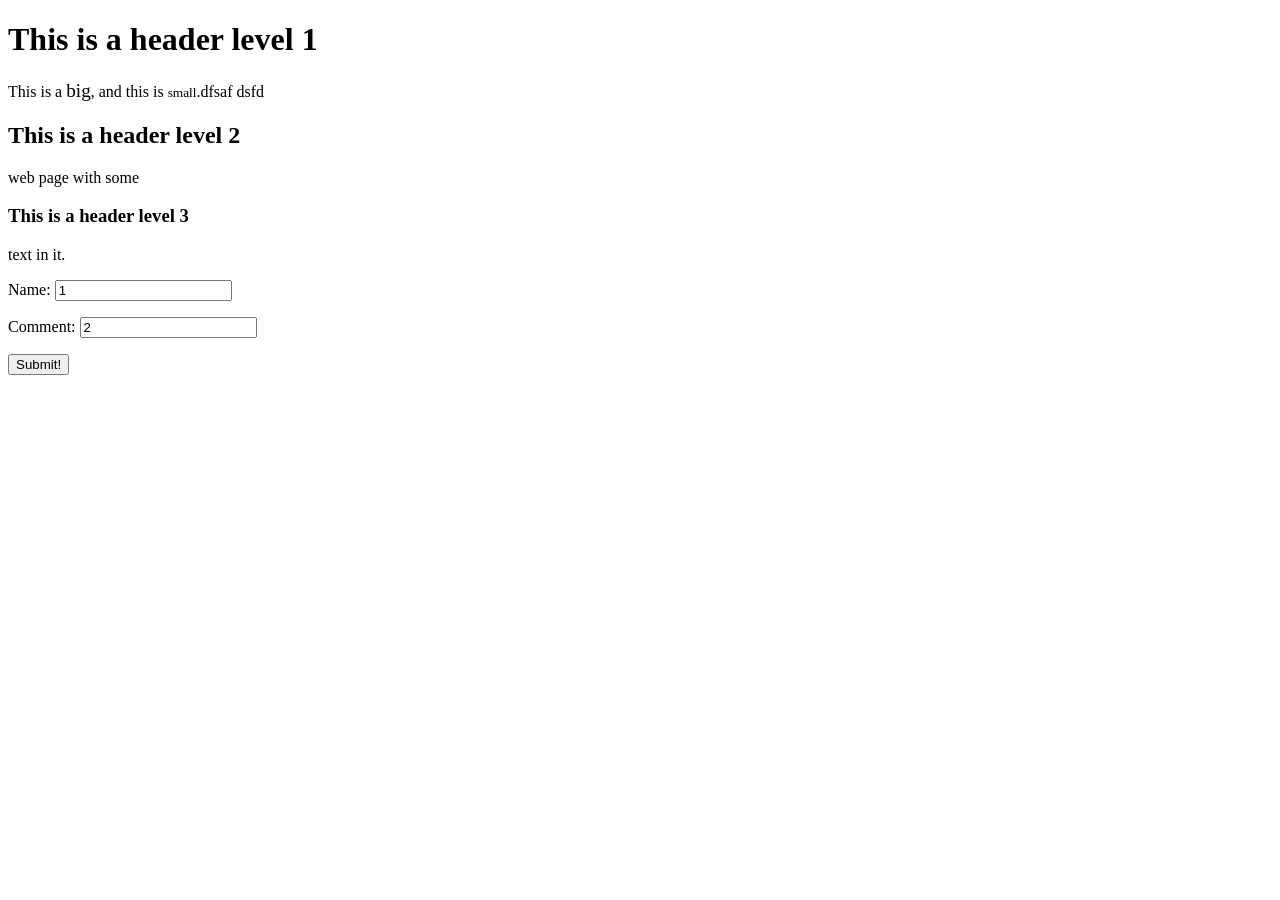
<file: tutorial/test/index.html>
<!DOCTYPE html>
<html lang="en">

<head>
  <meta charset="UTF-8">
  <meta name="viewport" content="width=device-width, initial-scale=1.0">
  <title>Test Document for web browser engineering tutorial</title>
</head>

<body>
  <h1>This is a header level 1</h1>
  <div>This is a <big>big</big>, and this is <small>small</small>.dfsaf dsfd</div>
  <h2>This is a header level 2</h2>
  <div>web page with some</div>
  <h3>This is a header level 3</h3>
  <p>
    <span>text in it.</span>
  </p>

  <form action="/submit" method="post">
    <p>Name: <input name=name value=1></p>
    <p>Comment: <input name=comment value=2></p>
    <strong></strong>
    <p><button>Submit!</button></p>
  </form>

  <script src="test.js"></script>
</body>

</html>
</file>
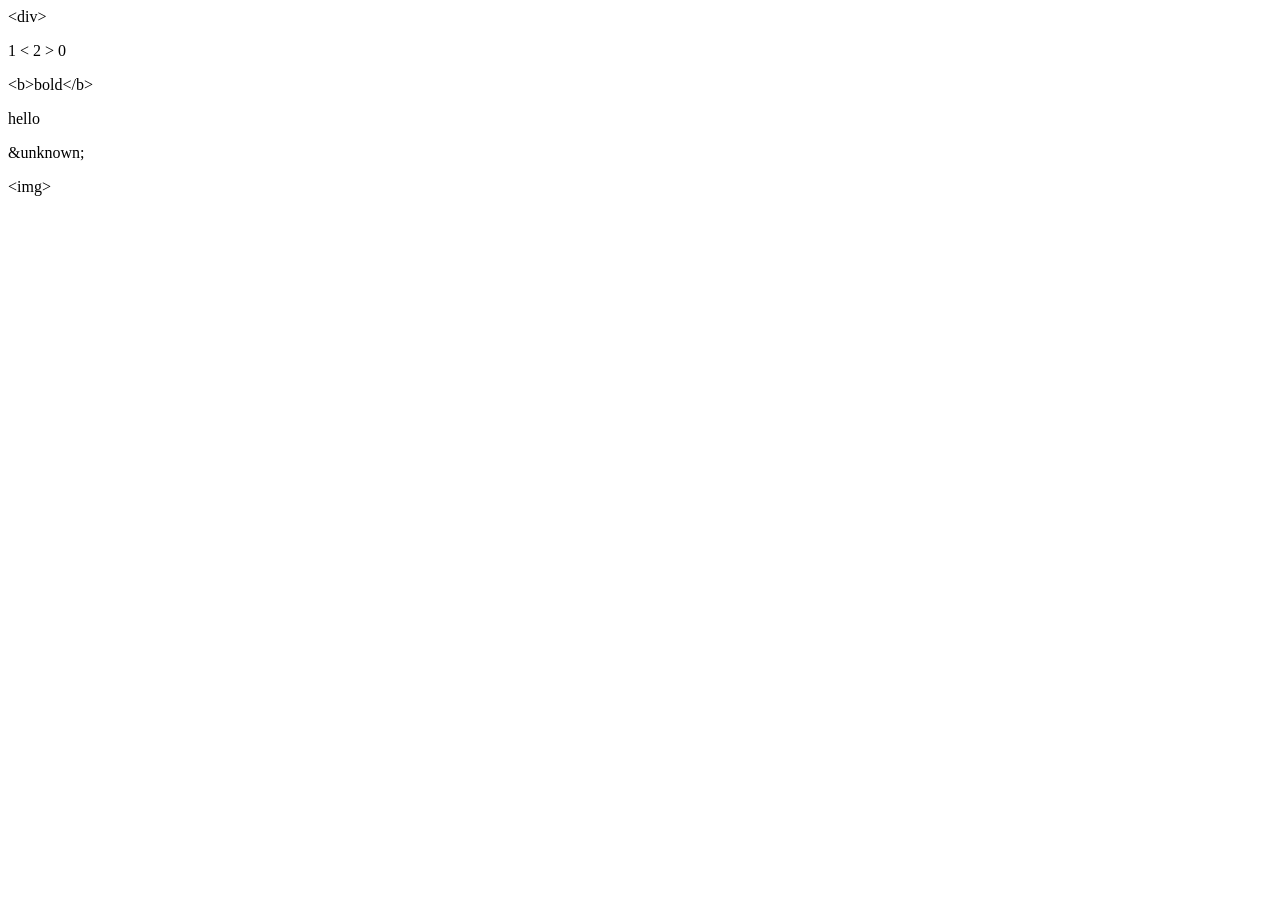
<file: tutorial/test/test_entities.html>
<!-- test_entities.html -->
<html>

<body>

  <!-- 1. basic entities -->
  <p>&lt;div&gt;</p>

  <!-- 2. entities in a math expression -->
  <p>1 &lt; 2 &gt; 0</p>

  <!-- 3. escaped tag shown as text -->
  <p>&lt;b&gt;bold&lt;/b&gt;</p>

  <!-- 4. real tags should still be stripped -->
  <p>hello</p>

  <!-- 5. unknown entity printed raw -->
  <p>&unknown;</p>

  <!-- 6. entity inside a real tag (entity only in text node) -->
  <p>&lt;img&gt;</p>

</body>

</html>
</file>
